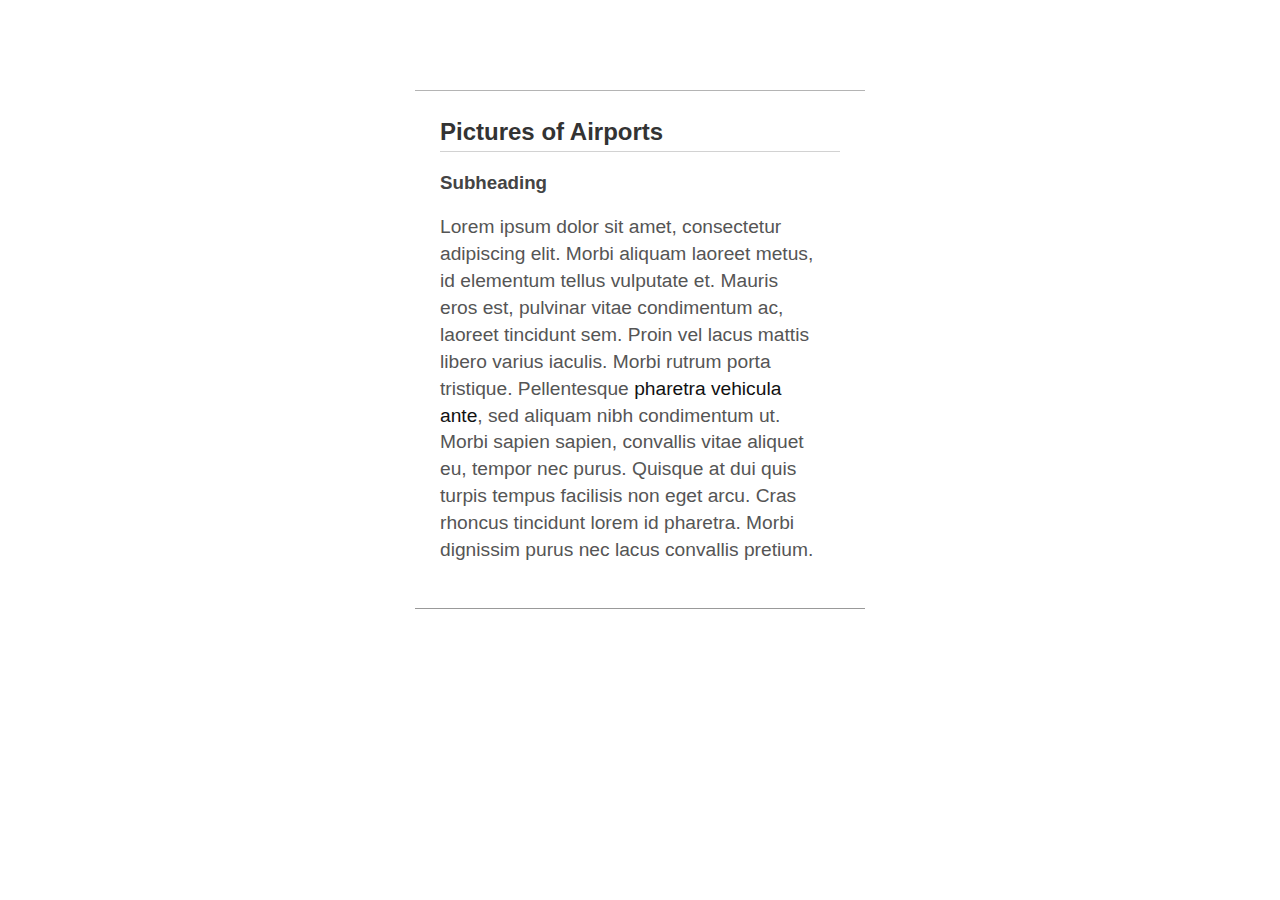
<file: pretty.html>
<!DOCTYPE html PUBLIC "-//W3C//DTD XHTML 1.0 Transitional//EN" "http://www.w3.org/TR/xhtml1/DTD/xhtml1-transitional.dtd">
<html xmlns="http://www.w3.org/1999/xhtml" xml:lang="en" lang="en">
<head>
	<meta http-equiv="Content-Type" content="text/html; charset=utf-8"/>
	<title></title>
	<style>
	body {
		background: white  no-repeat 45px 45px;
		margin: 45px;
	}
	#container {
		background: white url('http://wunnan.com/assets/images/ok.jpg') no-repeat left top;
		float: left;
		width: 100%;
		height: 800px;
	}
	.note {
		background: white;
		width: 400px;
		padding: 25px;
		line-height: 1.3;
		font-family: Helvetica Neue, Helvetica, sans-serif;
		margin: 45px auto;
		border-top: 1px solid #b4b4b4;
		border-bottom: 1px solid #999;
	}
	.note h2 {
		margin: 0px;
		padding-bottom: 4px;
		border-bottom: 1px solid #d2d2d2;
		color: #333;
	}
	.note h3 {
		color: #444;
	}
	
	.note p {
		font-weight: 200;
		font-size: 1.2em;
		color: #555;
		padding-right: 20px;
		line-height: 1.4;
	}
	.note a {
		color: #111;
		text-decoration: none;
		font-weight: 400;
	}
	.note a:hover {
		text-decoration: underline;
	}
	</style>
</head>
<body>
<div id="container">
<div class="note">
	<h2>Pictures of Airports</h2>
	<h3>Subheading</h3>
	<p>Lorem ipsum dolor sit amet, consectetur adipiscing elit. Morbi aliquam laoreet metus, id elementum tellus vulputate et. Mauris eros est, pulvinar vitae condimentum ac, laoreet tincidunt sem. Proin vel lacus mattis libero varius iaculis. Morbi rutrum porta tristique. Pellentesque <a href="http://wood.com">pharetra vehicula ante</a>, sed aliquam nibh condimentum ut. Morbi sapien sapien, convallis vitae aliquet eu, tempor nec purus. Quisque at dui quis turpis tempus facilisis non eget arcu. Cras rhoncus tincidunt lorem id pharetra. Morbi dignissim purus nec lacus convallis pretium.</p>
</div>

</div>
	
</body>
</html>
</file>
